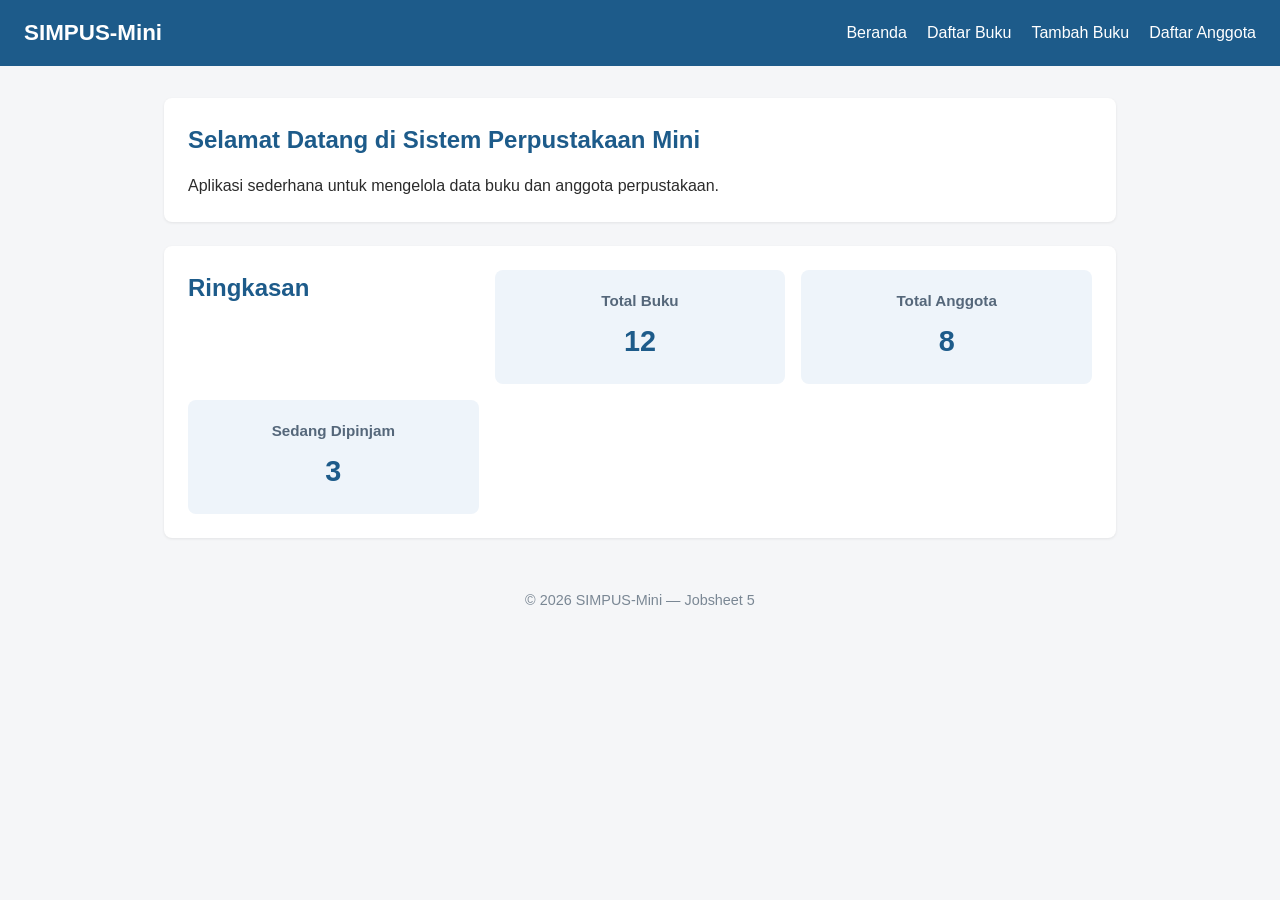
<file: Praktikum/jobsheet 5/index.html>
<!DOCTYPE html>
<html lang="id">
<head>
    <meta charset="UTF-8">
    <meta name="viewport" content="width=device-width, initial-scale=1">
    <title>SIMPUS-Mini | Beranda</title>
    <link rel="stylesheet" href="assets/css/style.css">
</head>
<body>
    <header>
        <h1>SIMPUS-Mini</h1>
        <button type="button" id="nav-toggle-btn" class="nav-toggle-label" aria-label="Menu">&#9776;</button>
        <nav>
            <ul>
                <li><a href="index.html">Beranda</a></li>
                <li><a href="buku/list.html">Daftar Buku</a></li>
                <li><a href="buku/tambah.html">Tambah Buku</a></li>
                <li><a href="anggota/list.html">Daftar Anggota</a></li>
            </ul>
        </nav>
    </header>

    <main>
        <section>
            <h2>Selamat Datang di Sistem Perpustakaan Mini</h2>
            <p>Aplikasi sederhana untuk mengelola data buku dan anggota perpustakaan.</p>
        </section>

        <section>
            <h2>Ringkasan</h2>
            <article>
                <h3>Total Buku</h3>
                <p>12</p>
            </article>
            <article>
                <h3>Total Anggota</h3>
                <p>8</p>
            </article>
            <article>
                <h3>Sedang Dipinjam</h3>
                <p>3</p>
            </article>
        </section>
    </main>

    <footer>
        <p>&copy; 2026 SIMPUS-Mini &mdash; Jobsheet 5</p>
    </footer>
    <script src="assets/js/app.js"></script>
</body>
</html>
</file>
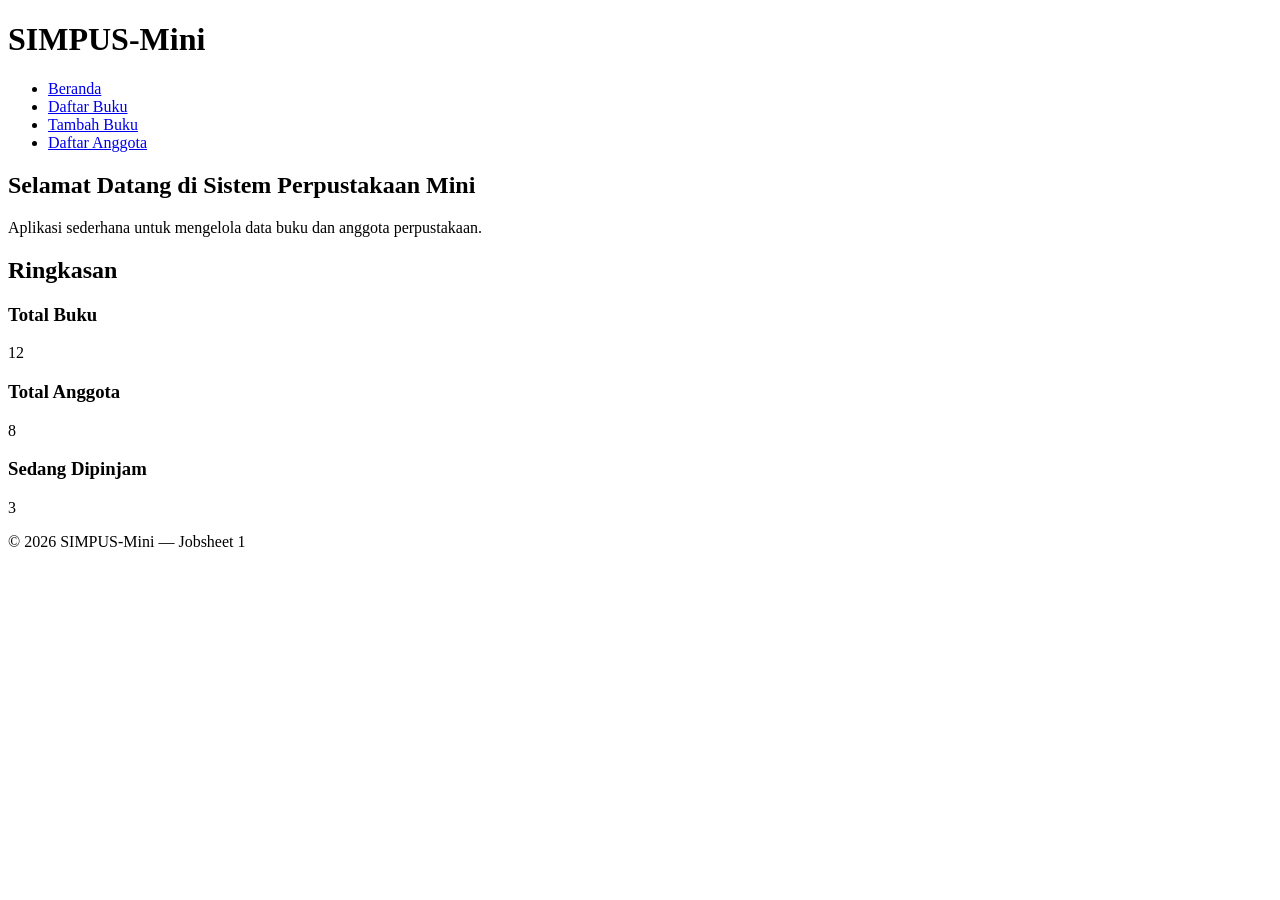
<file: Praktikum/Jobsheet1/index.html>
<!DOCTYPE html>
<html lang="id">
<head>
    <meta charset="UTF-8">
    <title>SIMPUS-Mini | Beranda</title>
</head>
<body>
    <header>
        <h1>SIMPUS-Mini</h1>
        <nav>
            <ul>
                <li><a href="index.html">Beranda</a></li>
                <li><a href="buku/list.html">Daftar Buku</a></li>
                <li><a href="buku/tambah.html">Tambah Buku</a></li>
                <li><a href="anggota/list.html">Daftar Anggota</a></li>
            </ul>
        </nav>
    </header>

    <main>
        <section>
            <h2>Selamat Datang di Sistem Perpustakaan Mini</h2>
            <p>Aplikasi sederhana untuk mengelola data buku dan anggota perpustakaan.</p>
        </section>

        <section>
            <h2>Ringkasan</h2>
            <article>
                <h3>Total Buku</h3>
                <p>12</p>
            </article>
            <article>
                <h3>Total Anggota</h3>
                <p>8</p>
            </article>
            <article>
                <h3>Sedang Dipinjam</h3>
                <p>3</p>
            </article>
        </section>
    </main>

    <footer>
        <p>&copy; 2026 SIMPUS-Mini &mdash; Jobsheet 1</p>
    </footer>
</body>
</html>
</file>
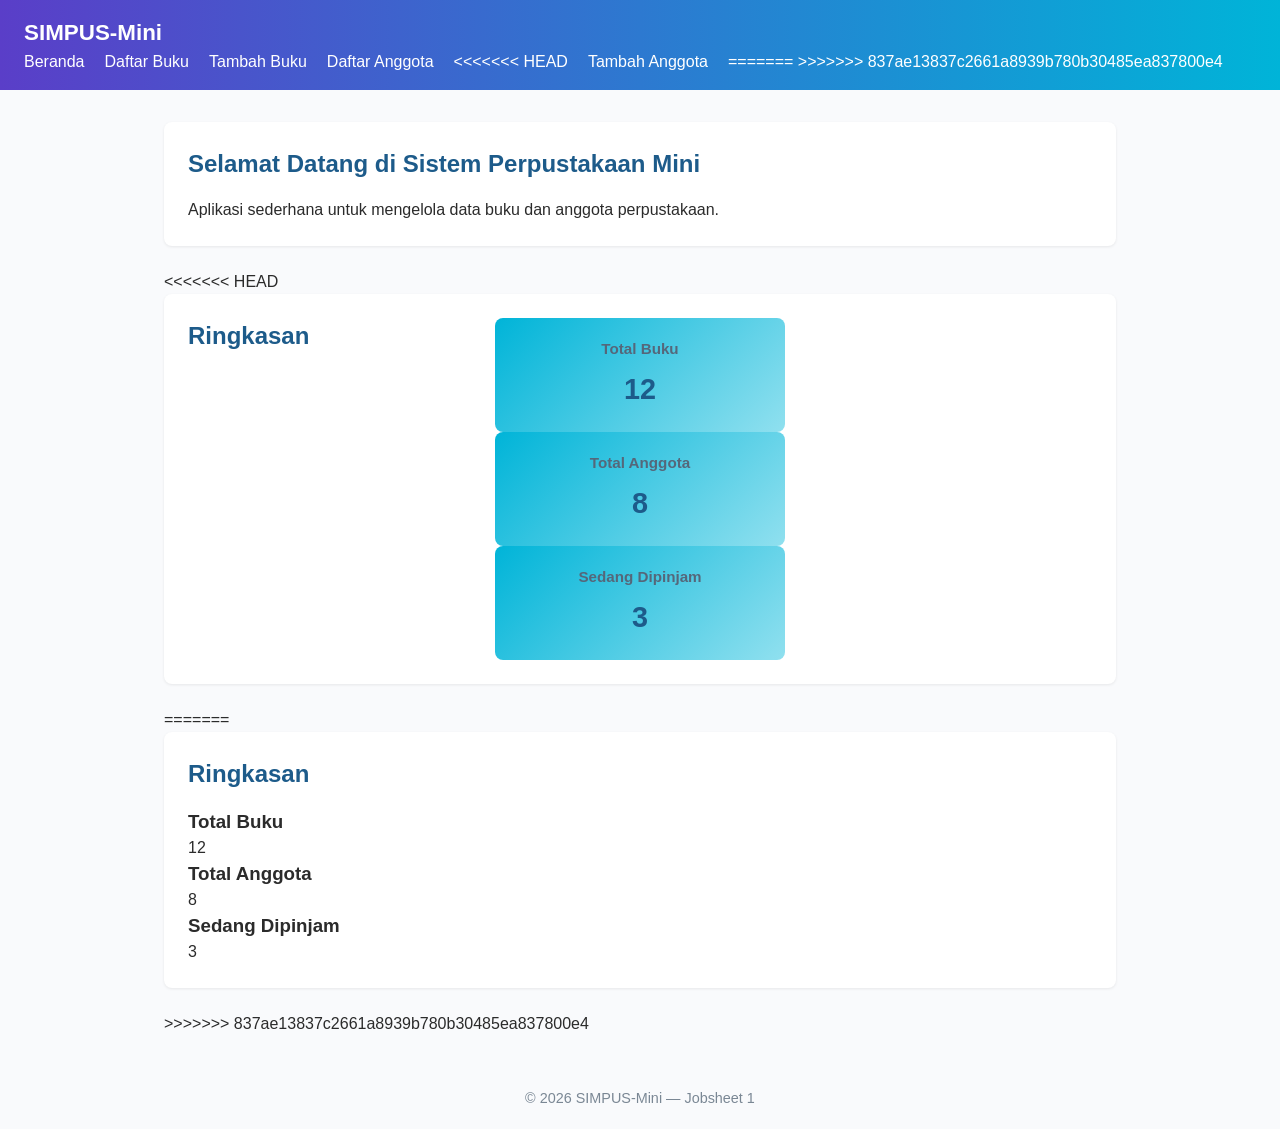
<file: Praktikum/Jobsheet2/index.html>
<!DOCTYPE html>
<html lang="id">
<head>
    <meta charset="UTF-8">
    <title>SIMPUS-Mini | Beranda</title>
    <link rel="stylesheet" href="assets/css/style.css">
</head>
<body>
    <header>
        <h1>SIMPUS-Mini</h1>
        <nav>
            <ul>
                <li><a href="index.html">Beranda</a></li>
                <li><a href="buku/list.html">Daftar Buku</a></li>
                <li><a href="buku/tambah.html">Tambah Buku</a></li>
                <li><a href="anggota/list.html">Daftar Anggota</a></li>
<<<<<<< HEAD
                <li><a href="anggota/tambah.html">Tambah Anggota</a></li>
=======
>>>>>>> 837ae13837c2661a8939b780b30485ea837800e4
            </ul>
        </nav>
    </header>

    <main>
        <section>
            <h2>Selamat Datang di Sistem Perpustakaan Mini</h2>
            <p>Aplikasi sederhana untuk mengelola data buku dan anggota perpustakaan.</p>
        </section>

<<<<<<< HEAD
        <section class="ringkasan">
    <h2>Ringkasan</h2>
    <div class="kotak-container">
        <article class="kotak">
            <h3>Total Buku</h3>
            <p>12</p>
        </article>
        <article class="kotak">
            <h3>Total Anggota</h3>
            <p>8</p>
        </article>
        <article class="kotak">
            <h3>Sedang Dipinjam</h3>
            <p>3</p>
        </article>
    </div>
</section>

=======
        <section>
            <h2>Ringkasan</h2>
            <article>
                <h3>Total Buku</h3>
                <p>12</p>
            </article>
            <article>
                <h3>Total Anggota</h3>
                <p>8</p>
            </article>
            <article>
                <h3>Sedang Dipinjam</h3>
                <p>3</p>
            </article>
        </section>
>>>>>>> 837ae13837c2661a8939b780b30485ea837800e4
    </main>

    <footer>
        <p>&copy; 2026 SIMPUS-Mini &mdash; Jobsheet 1</p>
    </footer>
</body>
</html>
</file>
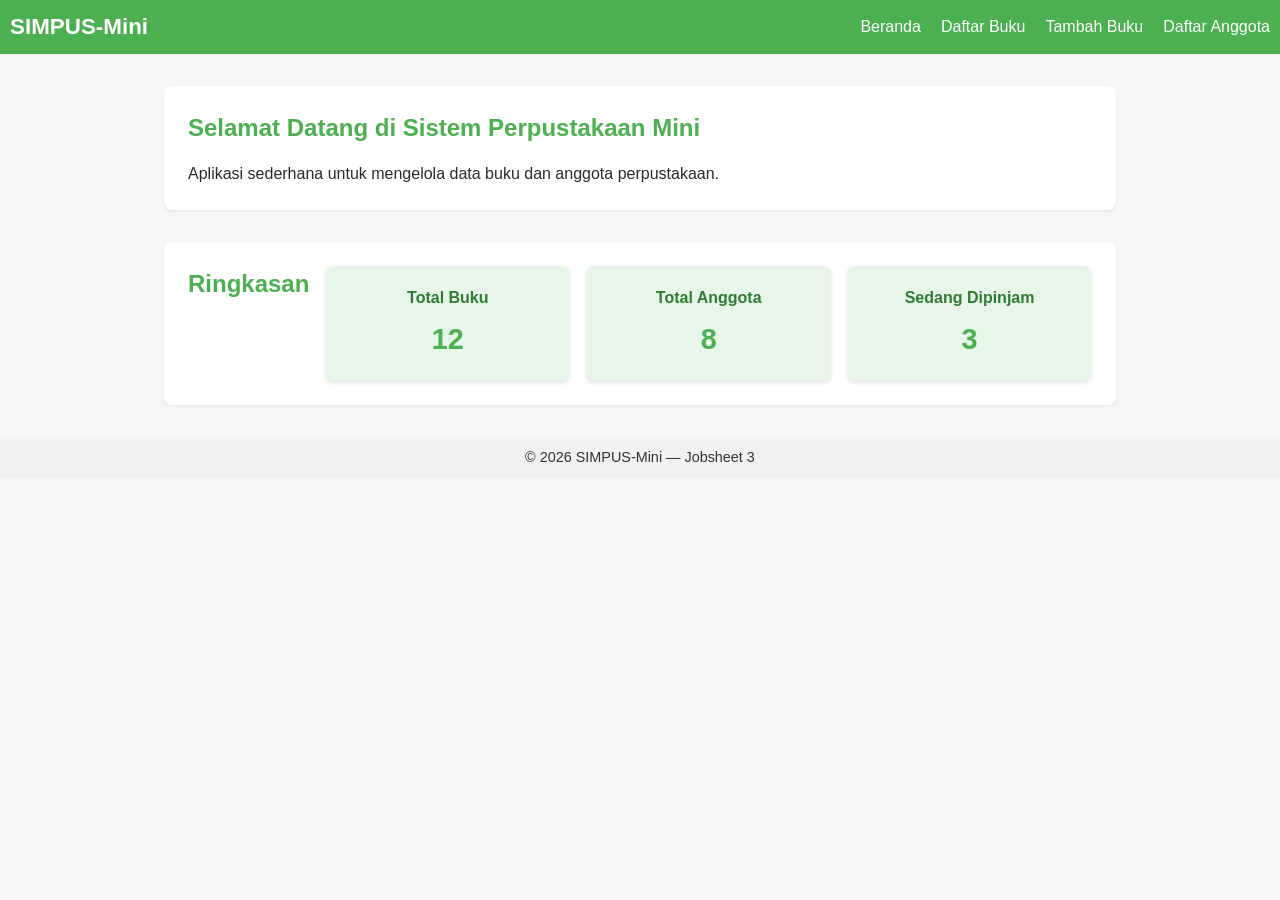
<file: Praktikum/jobsheet3/index.html>
<!DOCTYPE html>
<html lang="id">
<head>
    <meta charset="UTF-8">
    <meta name="viewport" content="width=device-width, initial-scale=1">
    <title>SIMPUS-Mini | Beranda</title>
    <link rel="stylesheet" href="asset/css/style.css">
    <style>
        /* === Bagian yang diubah warnanya === */
        header {
            background-color: #4CAF50; /* Ubah: hijau */
            color: white;
            padding: 10px;
        }
        nav a {
            color: white; /* Ubah: link jadi putih */
            text-decoration: none;
        }
        nav a:hover {
            color: #ffeb3b; /* Ubah: saat hover jadi kuning */
        }
        footer {
            background-color: #f1f1f1; /* Ubah: abu-abu muda */
            text-align: center;
            font-size: 0.9em;
            color: #333; /* Ubah: teks abu-abu gelap */
            padding: 10px;
        }
    </style>
</head>
<body>
    <header>
        <h1>SIMPUS-Mini</h1>
        <input type="checkbox" id="nav-toggle" class="nav-toggle">
        <label for="nav-toggle" class="nav-toggle-label">&#9776;</label>
        <nav>
            <ul>
                <li><a href="index.html">Beranda</a></li>
                <li><a href="buku/list.html">Daftar Buku</a></li>
                <li><a href="buku/tambah.html">Tambah Buku</a></li>
                <li><a href="anggota/list.html">Daftar Anggota</a></li>
            </ul>
        </nav>
    </header>

    <main>
        <section>
            <h2>Selamat Datang di Sistem Perpustakaan Mini</h2>
            <p>Aplikasi sederhana untuk mengelola data buku dan anggota perpustakaan.</p>
        </section>

        <section>
            <h2>Ringkasan</h2>
            <article>
                <h3>Total Buku</h3>
                <p>12</p>
            </article>
            <article>
                <h3>Total Anggota</h3>
                <p>8</p>
            </article>
            <article>
                <h3>Sedang Dipinjam</h3>
                <p>3</p>
            </article>
        </section>
    </main>

    <footer>
        <p>&copy; 2026 SIMPUS-Mini &mdash; Jobsheet 3</p>
    </footer>
</body>
</html>
</file>
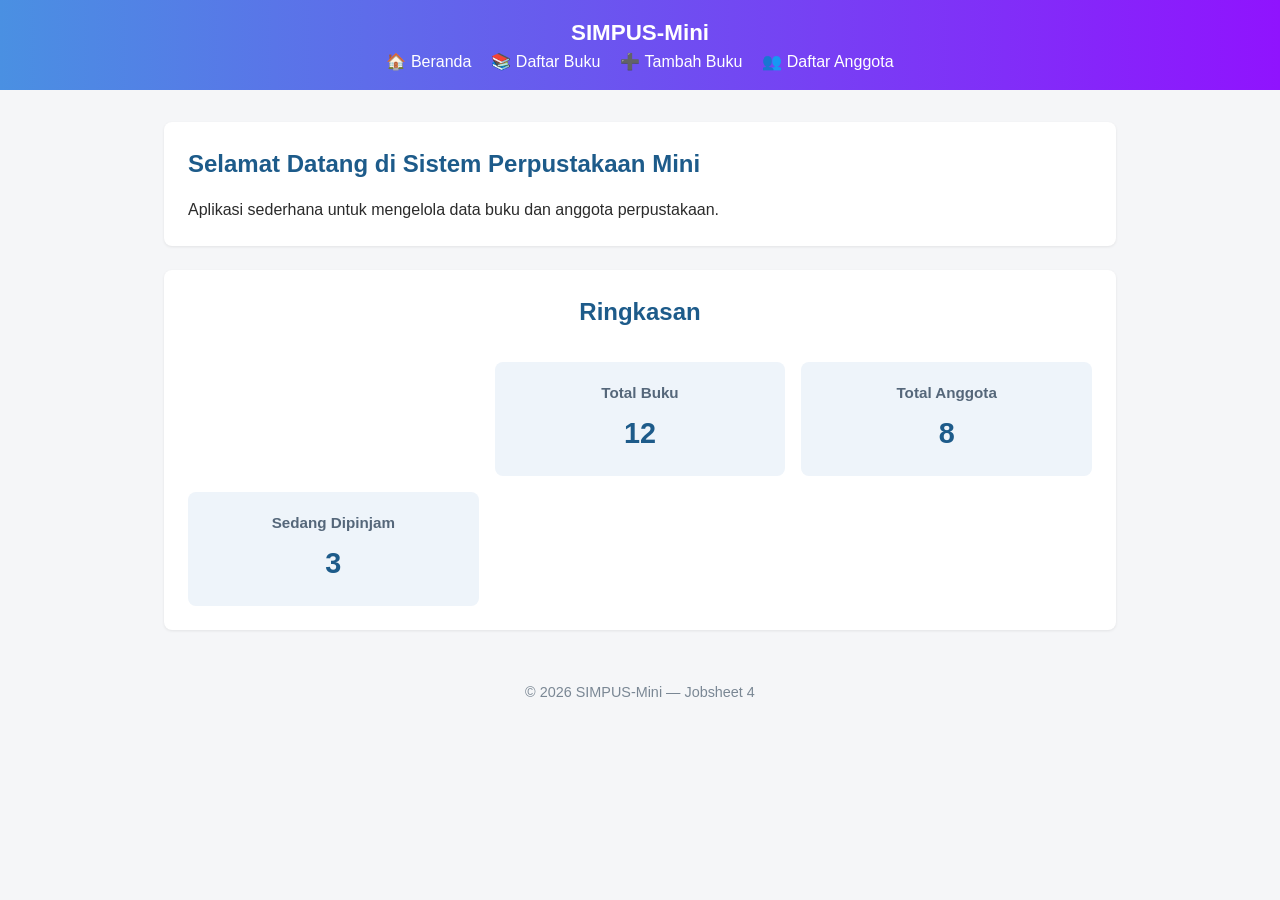
<file: Praktikum/jobsheet4/index.html>
<!DOCTYPE html>
<html lang="id">
<head>
    <meta charset="UTF-8">
    <meta name="viewport" content="width=device-width, initial-scale=1">
    <title>SIMPUS-Mini | Beranda</title>
    <link rel="stylesheet" href="assets/css/style.css">
</head>
<body>
    <header>
        <h1>SIMPUS-Mini</h1>
        <input type="checkbox" id="nav-toggle" class="nav-toggle">
        <label for="nav-toggle" class="nav-toggle-label">&#9776;</label>
        <nav>
            <ul>
                <li><a href="index.html">🏠 Beranda</a></li>
                <li><a href="buku/list.html">📚 Daftar Buku</a></li>
                <li><a href="buku/tambah.html">➕ Tambah Buku</a></li>
                <li><a href="anggota/list.html">👥 Daftar Anggota</a></li>
            </ul>
        </nav>
    </header>

    <main>
        <section>
            <h2>Selamat Datang di Sistem Perpustakaan Mini</h2>
            <p>Aplikasi sederhana untuk mengelola data buku dan anggota perpustakaan.</p>
        </section>

        <section>
            <h2>Ringkasan</h2>
            <div class="kotak-container"></div>
            <article class="kotak">
                <h3>Total Buku</h3>
                <p>12</p>
            </article>
            <article class="kotak">
                <h3>Total Anggota</h3>
                <p>8</p>
            </article>
            <article class="kotak">
                <h3>Sedang Dipinjam</h3>
                <p>3</p>
            </article>
        </section>
    </main>

    <footer>
        <p>&copy; 2026 SIMPUS-Mini &mdash; Jobsheet 4</p>
    </footer>
</body>
</html>
</file>
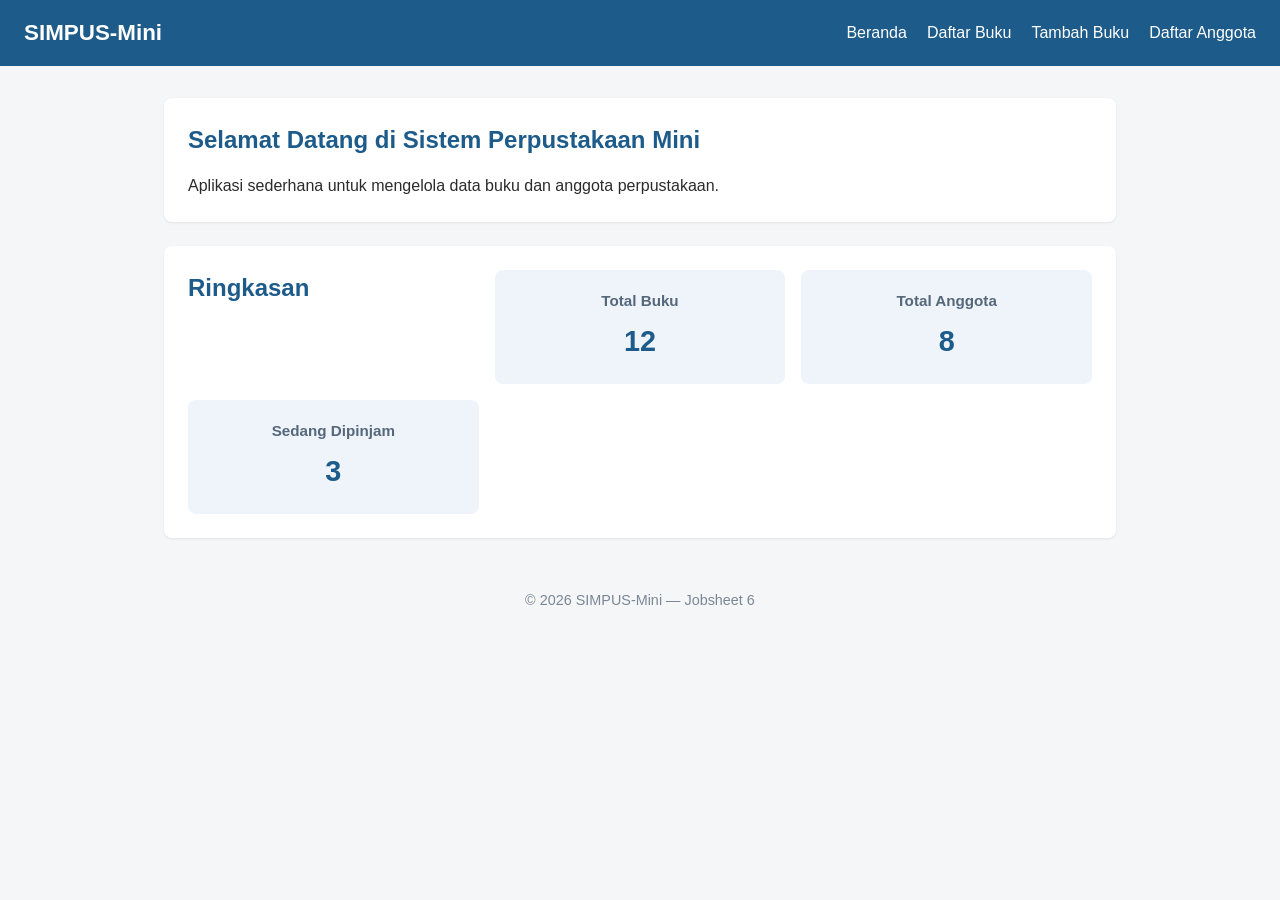
<file: Praktikum/jobsheet6/index.html>
<!DOCTYPE html>
<html lang="id">
<head>
    <meta charset="UTF-8">
    <meta name="viewport" content="width=device-width, initial-scale=1">
    <title>SIMPUS-Mini | Beranda</title>
    <link rel="stylesheet" href="assets/css/style.css">
</head>
<body>
    <header>
        <h1>SIMPUS-Mini</h1>
        <button type="button" id="nav-toggle-btn" class="nav-toggle-label" aria-label="Menu">&#9776;</button>
        <nav>
            <ul>
                <li><a href="index.html">Beranda</a></li>
                <li><a href="buku/list.html">Daftar Buku</a></li>
                <li><a href="buku/tambah.html">Tambah Buku</a></li>
                <li><a href="anggota/list.html">Daftar Anggota</a></li>
            </ul>
        </nav>
    </header>

    <main>
        <section>
            <h2>Selamat Datang di Sistem Perpustakaan Mini</h2>
            <p>Aplikasi sederhana untuk mengelola data buku dan anggota perpustakaan.</p>
        </section>

        <section>
            <h2>Ringkasan</h2>
            <article>
                <h3>Total Buku</h3>
                <p>12</p>
            </article>
            <article>
                <h3>Total Anggota</h3>
                <p>8</p>
            </article>
            <article>
                <h3>Sedang Dipinjam</h3>
                <p>3</p>
            </article>
        </section>
    </main>

    <footer>
        <p>&copy; 2026 SIMPUS-Mini &mdash; Jobsheet 6</p>
    </footer>
    <script src="assets/js/app.js"></script>
</body>
</html>
</file>
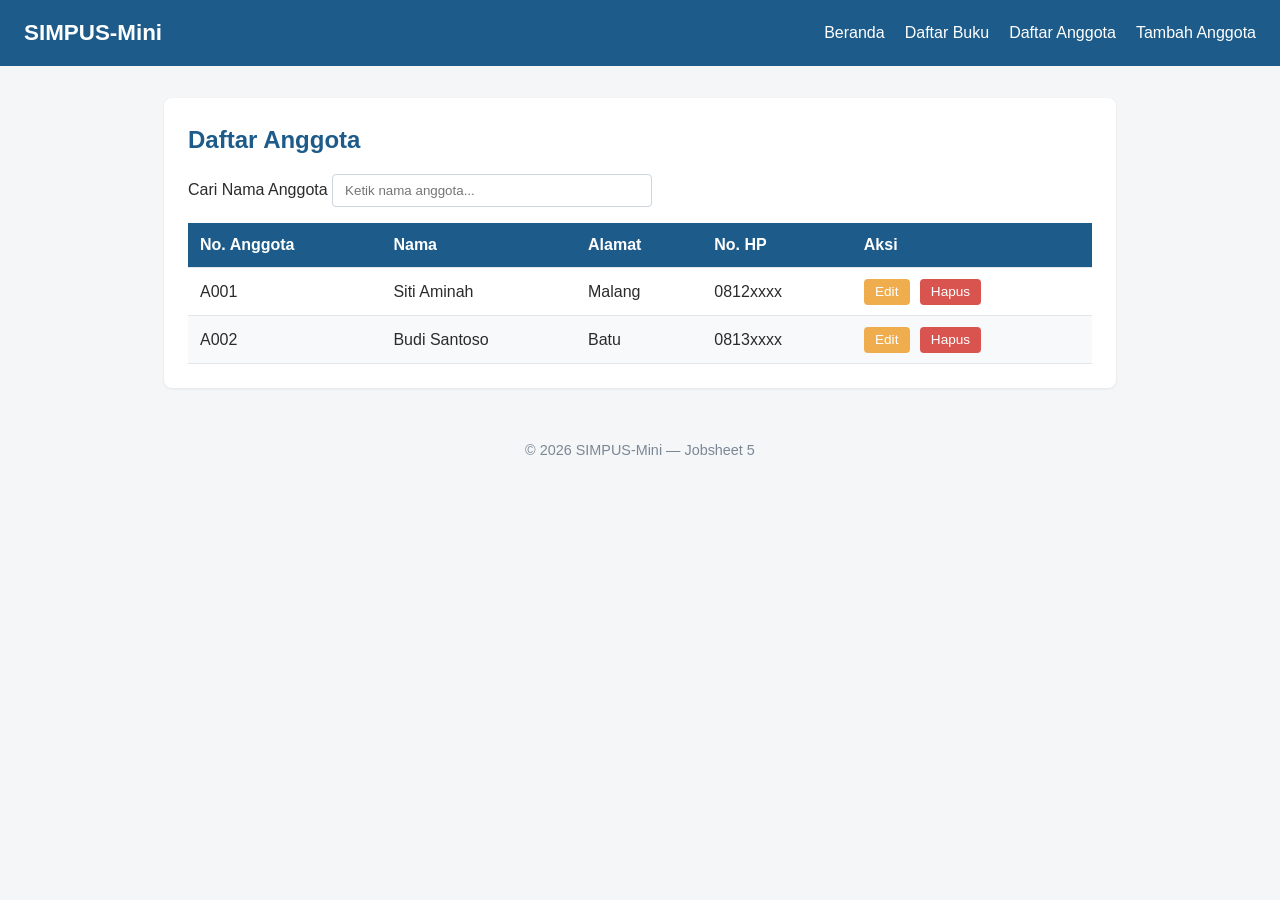
<file: Praktikum/jobsheet 5/anggota/list.html>
<!DOCTYPE html>
<html lang="id">
<head>
    <meta charset="UTF-8">
    <meta name="viewport" content="width=device-width, initial-scale=1">
    <title>SIMPUS-Mini | Daftar Anggota</title>
    <link rel="stylesheet" href="../assets/css/style.css">
</head>
<body>
    <header>
        <h1>SIMPUS-Mini</h1>
        <button type="button" id="nav-toggle-btn" class="nav-toggle-label" aria-label="Menu">&#9776;</button>
        <nav>
            <ul>
                <li><a href="../index.html">Beranda</a></li>
                <li><a href="../buku/list.html">Daftar Buku</a></li>
                <li><a href="list.html">Daftar Anggota</a></li>
                <li><a href="tambah.html">Tambah Anggota</a></li>
            </ul>
        </nav>
    </header>

    <main>
        <section>
            <h2>Daftar Anggota</h2>
            <div class="search-box">
                <label for="search-input">Cari Nama Anggota</label>
                <input type="text" id="search-input" placeholder="Ketik nama anggota...">
            </div>
            <div class="table-responsive">
            <table>
                <thead>
                    <tr>
                        <th>No. Anggota</th>
                        <th>Nama</th>
                        <th>Alamat</th>
                        <th>No. HP</th>
                        <th>Aksi</th>
                    </tr>
                </thead>
                <tbody>
                    <tr>
                        <td>A001</td>
                        <td>Siti Aminah</td>
                        <td>Malang</td>
                        <td>0812xxxx</td>
                        <td>
                            <button type="button">Edit</button>
                            <button type="button" class="btn-hapus">Hapus</button>
                        </td>
                    </tr>
                    <tr>
                        <td>A002</td>
                        <td>Budi Santoso</td>
                        <td>Batu</td>
                        <td>0813xxxx</td>
                        <td>
                            <button type="button">Edit</button>
                            <button type="button" class="btn-hapus">Hapus</button>
                        </td>
                    </tr>
                </tbody>
            </table>
            </div>
        </section>
    </main>

    <footer>
        <p>&copy; 2026 SIMPUS-Mini &mdash; Jobsheet 5</p>
    </footer>
    <script src="../assets/js/app.js"></script>
</body>
</html>
</file>
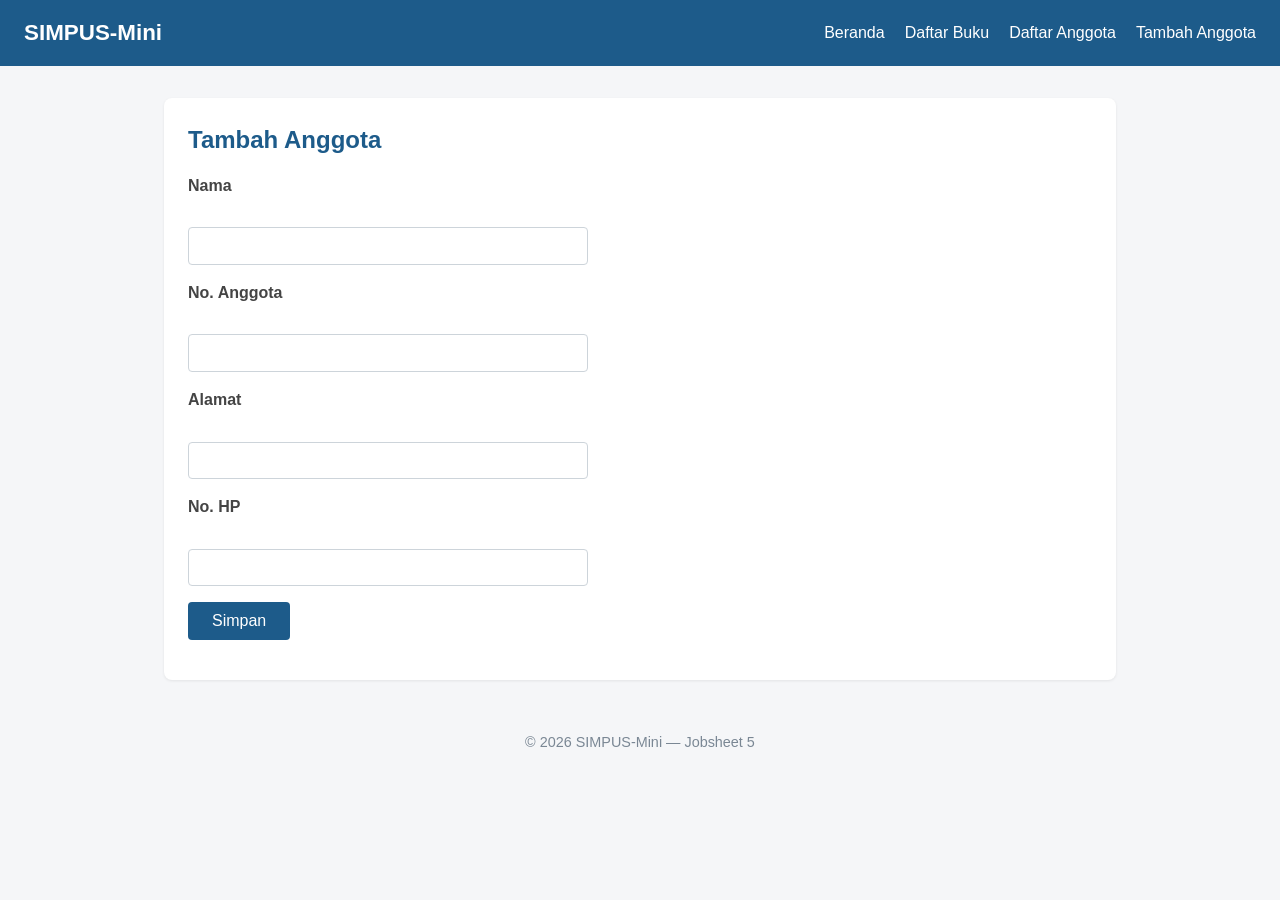
<file: Praktikum/jobsheet 5/anggota/tambah.html>
<!DOCTYPE html>
<html lang="id">
<head>
    <meta charset="UTF-8">
    <meta name="viewport" content="width=device-width, initial-scale=1">
    <title>SIMPUS-Mini | Tambah Anggota</title>
    <link rel="stylesheet" href="../assets/css/style.css">
</head>
<body>
    <header>
        <h1>SIMPUS-Mini</h1>
        <button type="button" id="nav-toggle-btn" class="nav-toggle-label" aria-label="Menu">&#9776;</button>
        <nav>
            <ul>
                <li><a href="../index.html">Beranda</a></li>
                <li><a href="../buku/list.html">Daftar Buku</a></li>
                <li><a href="list.html">Daftar Anggota</a></li>
                <li><a href="tambah.html">Tambah Anggota</a></li>
            </ul>
        </nav>
    </header>

    <main>
        <section>
            <h2>Tambah Anggota</h2>
            <form id="form-tambah">
                <p>
                    <label for="nama">Nama</label><br>
                    <input type="text" id="nama" name="nama" required>
                </p>
                <p>
                    <label for="no_anggota">No. Anggota</label><br>
                    <input type="text" id="no_anggota" name="no_anggota" required>
                </p>
                <p>
                    <label for="alamat">Alamat</label><br>
                    <input type="text" id="alamat" name="alamat">
                </p>
                <p>
                    <label for="no_hp">No. HP</label><br>
                    <input type="text" id="no_hp" name="no_hp">
                </p>
                <p>
                    <button type="submit">Simpan</button>
                </p>
            </form>
        </section>
    </main>

    <footer>
        <p>&copy; 2026 SIMPUS-Mini &mdash; Jobsheet 5</p>
    </footer>
    <script src="../assets/js/app.js"></script>
</body>
</html>
</file>
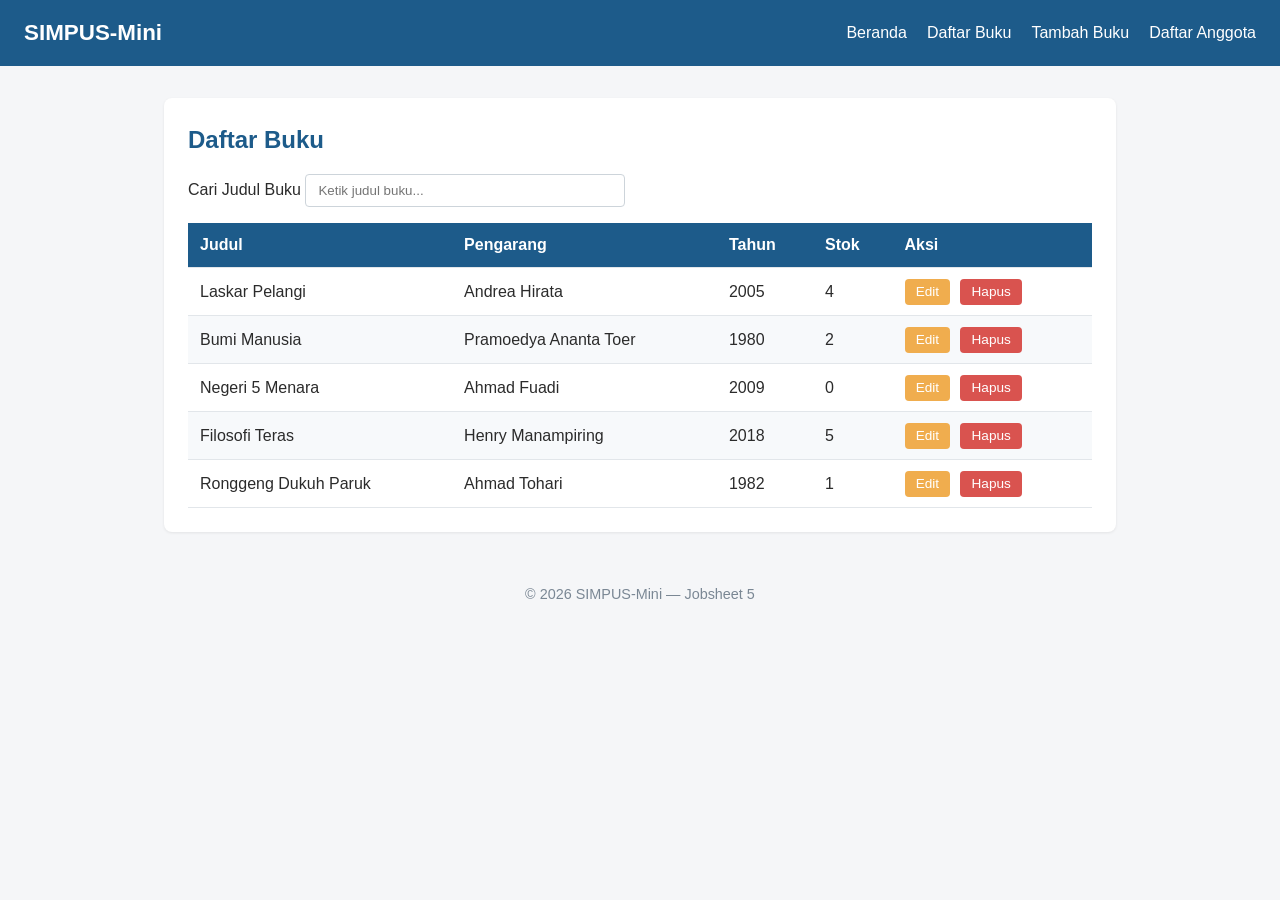
<file: Praktikum/jobsheet 5/buku/list.html>
<!DOCTYPE html>
<html lang="id">
<head>
    <meta charset="UTF-8">
    <meta name="viewport" content="width=device-width, initial-scale=1">
    <title>SIMPUS-Mini | Daftar Buku</title>
    <link rel="stylesheet" href="../assets/css/style.css">
</head>
<body>
    <header>
        <h1>SIMPUS-Mini</h1>
        <button type="button" id="nav-toggle-btn" class="nav-toggle-label" aria-label="Menu">&#9776;</button>
        <nav>
            <ul>
                <li><a href="../index.html">Beranda</a></li>
                <li><a href="list.html">Daftar Buku</a></li>
                <li><a href="tambah.html">Tambah Buku</a></li>
                <li><a href="../anggota/list.html">Daftar Anggota</a></li>
            </ul>
        </nav>
    </header>

    <main>
        <section>
            <h2>Daftar Buku</h2>
            <div class="search-box">
                <label for="search-input">Cari Judul Buku</label>
                <input type="text" id="search-input" placeholder="Ketik judul buku...">
            </div>
            <div class="table-responsive">
            <table>
                <thead>
                    <tr>
                        <th>Judul</th>
                        <th>Pengarang</th>
                        <th>Tahun</th>
                        <th>Stok</th>
                        <th>Aksi</th>
                    </tr>
                </thead>
                <tbody>
                    <tr>
                        <td>Laskar Pelangi</td>
                        <td>Andrea Hirata</td>
                        <td>2005</td>
                        <td>4</td>
                        <td>
                            <button type="button">Edit</button>
                            <button type="button" class="btn-hapus">Hapus</button>
                        </td>
                    </tr>
                    <tr>
                        <td>Bumi Manusia</td>
                        <td>Pramoedya Ananta Toer</td>
                        <td>1980</td>
                        <td>2</td>
                        <td>
                            <button type="button">Edit</button>
                            <button type="button" class="btn-hapus">Hapus</button>
                        </td>
                    </tr>
                    <tr>
                        <td>Negeri 5 Menara</td>
                        <td>Ahmad Fuadi</td>
                        <td>2009</td>
                        <td>0</td>
                        <td>
                            <button type="button">Edit</button>
                            <button type="button" class="btn-hapus">Hapus</button>
                        </td>
                    </tr>
                    <tr>
                        <td>Filosofi Teras</td>
                        <td>Henry Manampiring</td>
                        <td>2018</td>
                        <td>5</td>
                        <td>
                            <button type="button">Edit</button>
                            <button type="button" class="btn-hapus">Hapus</button>
                        </td>
                    </tr>
                    <tr>
                        <td>Ronggeng Dukuh Paruk</td>
                        <td>Ahmad Tohari</td>
                        <td>1982</td>
                        <td>1</td>
                        <td>
                            <button type="button">Edit</button>
                            <button type="button" class="btn-hapus">Hapus</button>
                        </td>
                    </tr>
                </tbody>
            </table>
            </div>
        </section>
    </main>

    <footer>
        <p>&copy; 2026 SIMPUS-Mini &mdash; Jobsheet 5</p>
    </footer>
    <script src="../assets/js/app.js"></script>
</body>
</html>
</file>
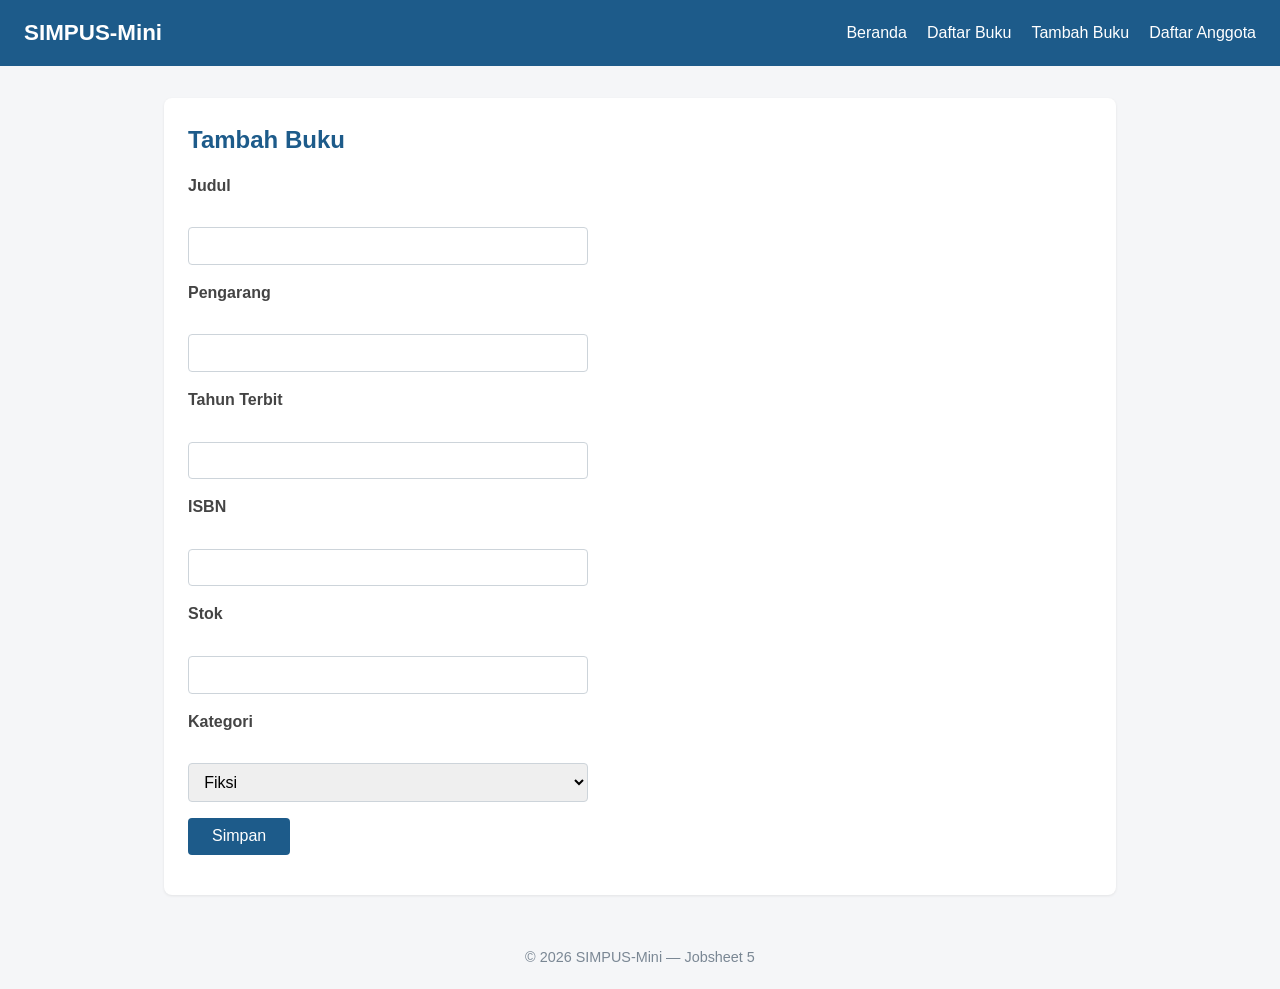
<file: Praktikum/jobsheet 5/buku/tambah.html>
<!DOCTYPE html>
<html lang="id">
<head>
    <meta charset="UTF-8">
    <meta name="viewport" content="width=device-width, initial-scale=1">
    <title>SIMPUS-Mini | Tambah Buku</title>
    <link rel="stylesheet" href="../assets/css/style.css">
</head>
<body>
    <header>
        <h1>SIMPUS-Mini</h1>
        <button type="button" id="nav-toggle-btn" class="nav-toggle-label" aria-label="Menu">&#9776;</button>
        <nav>
            <ul>
                <li><a href="../index.html">Beranda</a></li>
                <li><a href="list.html">Daftar Buku</a></li>
                <li><a href="tambah.html">Tambah Buku</a></li>
                <li><a href="../anggota/list.html">Daftar Anggota</a></li>
            </ul>
        </nav>
    </header>

    <main>
        <section>
            <h2>Tambah Buku</h2>
            <form id="form-tambah">
                <p>
                    <label for="judul">Judul</label><br>
                    <input type="text" id="judul" name="judul" required>
                </p>
                <p>
                    <label for="pengarang">Pengarang</label><br>
                    <input type="text" id="pengarang" name="pengarang" required>
                </p>
                <p>
                    <label for="tahun">Tahun Terbit</label><br>
                    <input type="number" id="tahun" name="tahun" min="1900" max="2026" required>
                </p>
                <p>
                    <label for="isbn">ISBN</label><br>
                    <input type="text" id="isbn" name="isbn">
                </p>
                <p>
                    <label for="stok">Stok</label><br>
                    <input type="number" id="stok" name="stok" min="0" required>
                </p>
                <p>
                    <label for="kategori">Kategori</label><br>
                    <select id="kategori" name="kategori">
                        <option value="fiksi">Fiksi</option>
                        <option value="non-fiksi">Non-Fiksi</option>
                        <option value="referensi">Referensi</option>
                    </select>
                </p>
                <p>
                    <button type="submit">Simpan</button>
                </p>
            </form>
        </section>
    </main>

    <footer>
        <p>&copy; 2026 SIMPUS-Mini &mdash; Jobsheet 5</p>
    </footer>
    <script src="../assets/js/app.js"></script>
</body>
</html>
</file>
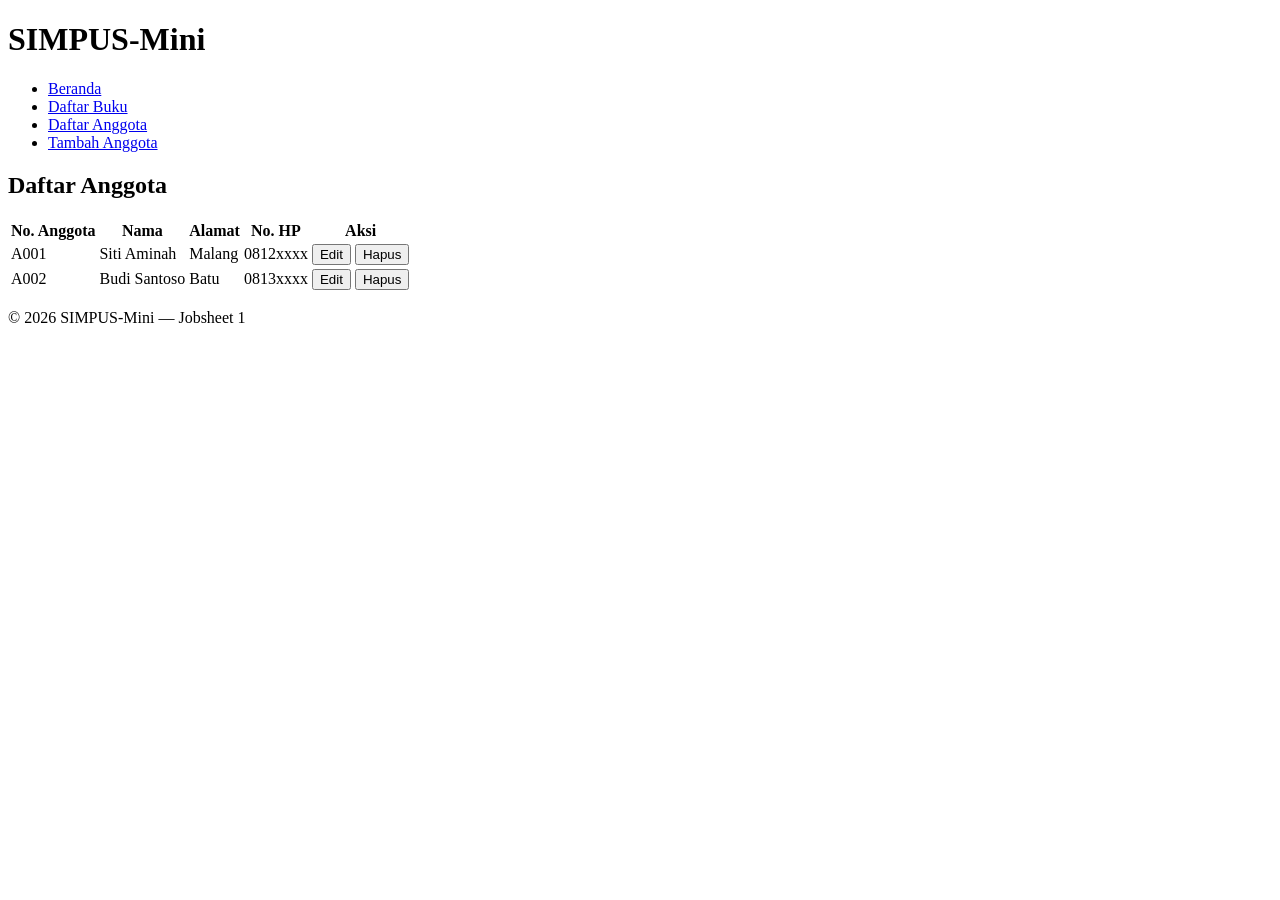
<file: Praktikum/Jobsheet1/Anggota/list.html>
<!DOCTYPE html>
<html lang="id">
<head>
    <meta charset="UTF-8">
    <title>SIMPUS-Mini | Daftar Anggota</title>
</head>
<body>
    <header>
        <h1>SIMPUS-Mini</h1>
        <nav>
            <ul>
                <li><a href="../index.html">Beranda</a></li>
                <li><a href="../buku/list.html">Daftar Buku</a></li>
                <li><a href="list.html">Daftar Anggota</a></li>
                <li><a href="tambah.html">Tambah Anggota</a></li>
            </ul>
        </nav>
    </header>

    <main>
        <section>
            <h2>Daftar Anggota</h2>
            <table>
                <thead>
                    <tr>
                        <th>No. Anggota</th>
                        <th>Nama</th>
                        <th>Alamat</th>
                        <th>No. HP</th>
                        <th>Aksi</th>
                    </tr>
                </thead>
                <tbody>
                    <tr>
                        <td>A001</td>
                        <td>Siti Aminah</td>
                        <td>Malang</td>
                        <td>0812xxxx</td>
                        <td>
                            <button type="button">Edit</button>
                            <button type="button">Hapus</button>
                        </td>
                    </tr>
                    <tr>
                        <td>A002</td>
                        <td>Budi Santoso</td>
                        <td>Batu</td>
                        <td>0813xxxx</td>
                        <td>
                            <button type="button">Edit</button>
                            <button type="button">Hapus</button>
                        </td>
                    </tr>
                </tbody>
            </table>
        </section>
    </main>

    <footer>
        <p>&copy; 2026 SIMPUS-Mini &mdash; Jobsheet 1</p>
    </footer>
</body>
</html>
</file>
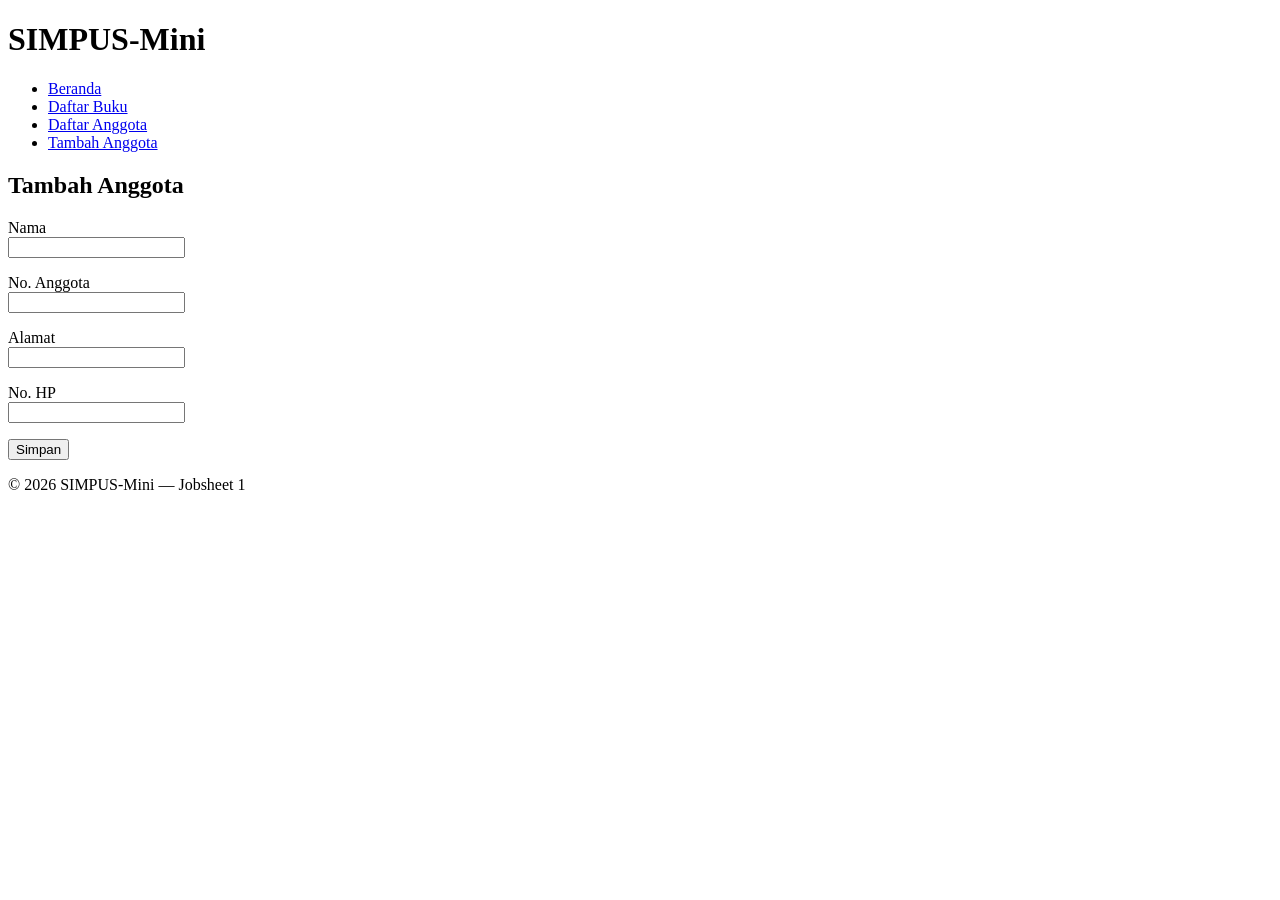
<file: Praktikum/Jobsheet1/Anggota/tambah.html>
<!DOCTYPE html>
<html lang="id">
<head>
    <meta charset="UTF-8">
    <title>SIMPUS-Mini | Tambah Anggota</title>
</head>
<body>
    <header>
        <h1>SIMPUS-Mini</h1>
        <nav>
            <ul>
                <li><a href="../index.html">Beranda</a></li>
                <li><a href="../buku/list.html">Daftar Buku</a></li>
                <li><a href="list.html">Daftar Anggota</a></li>
                <li><a href="tambah.html">Tambah Anggota</a></li>
            </ul>
        </nav>
    </header>

    <main>
        <section>
            <h2>Tambah Anggota</h2>
            <form>
                <p>
                    <label for="nama">Nama</label><br>
                    <input type="text" id="nama" name="nama" required>
                </p>
                <p>
                    <label for="no_anggota">No. Anggota</label><br>
                    <input type="text" id="no_anggota" name="no_anggota" required>
                </p>
                <p>
                    <label for="alamat">Alamat</label><br>
                    <input type="text" id="alamat" name="alamat">
                </p>
                <p>
                    <label for="no_hp">No. HP</label><br>
                    <input type="text" id="no_hp" name="no_hp">
                </p>
                <p>
                    <button type="submit">Simpan</button>
                </p>
            </form>
        </section>
    </main>

    <footer>
        <p>&copy; 2026 SIMPUS-Mini &mdash; Jobsheet 1</p>
    </footer>
</body>
</html>
</file>
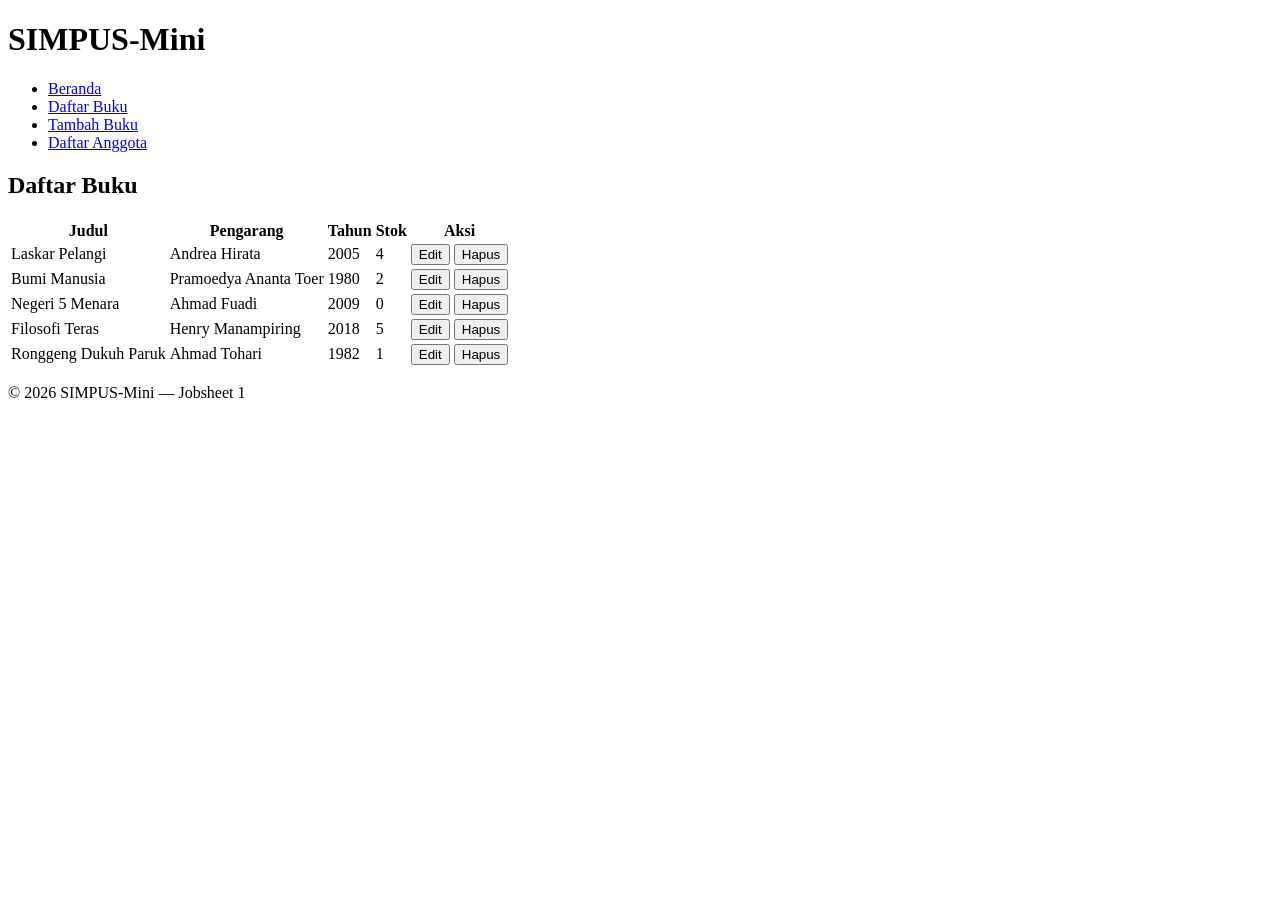
<file: Praktikum/Jobsheet1/Buku/list.html>
<!DOCTYPE html>
<html lang="id">
<head>
    <meta charset="UTF-8">
    <title>SIMPUS-Mini | Daftar Buku</title>
</head>
<body>
    <header>
        <h1>SIMPUS-Mini</h1>
        <nav>
            <ul>
                <li><a href="../index.html">Beranda</a></li>
                <li><a href="list.html">Daftar Buku</a></li>
                <li><a href="tambah.html">Tambah Buku</a></li>
                <li><a href="../anggota/list.html">Daftar Anggota</a></li>
            </ul>
        </nav>
    </header>

    <main>
        <section>
            <h2>Daftar Buku</h2>
            <table>
                <thead>
                    <tr>
                        <th>Judul</th>
                        <th>Pengarang</th>
                        <th>Tahun</th>
                        <th>Stok</th>
                        <th>Aksi</th>
                    </tr>
                </thead>
                <tbody>
                    <tr>
                        <td>Laskar Pelangi</td>
                        <td>Andrea Hirata</td>
                        <td>2005</td>
                        <td>4</td>
                        <td>
                            <button type="button">Edit</button>
                            <button type="button">Hapus</button>
                        </td>
                    </tr>
                    <tr>
                        <td>Bumi Manusia</td>
                        <td>Pramoedya Ananta Toer</td>
                        <td>1980</td>
                        <td>2</td>
                        <td>
                            <button type="button">Edit</button>
                            <button type="button">Hapus</button>
                        </td>
                    </tr>
                    <tr>
                        <td>Negeri 5 Menara</td>
                        <td>Ahmad Fuadi</td>
                        <td>2009</td>
                        <td>0</td>
                        <td>
                            <button type="button">Edit</button>
                            <button type="button">Hapus</button>
                        </td>
                    </tr>
                    <tr>
                        <td>Filosofi Teras</td>
                        <td>Henry Manampiring</td>
                        <td>2018</td>
                        <td>5</td>
                        <td>
                            <button type="button">Edit</button>
                            <button type="button">Hapus</button>
                        </td>
                    </tr>
                    <tr>
                        <td>Ronggeng Dukuh Paruk</td>
                        <td>Ahmad Tohari</td>
                        <td>1982</td>
                        <td>1</td>
                        <td>
                            <button type="button">Edit</button>
                            <button type="button">Hapus</button>
                        </td>
                    </tr>
                </tbody>
            </table>
        </section>
    </main>

    <footer>
        <p>&copy; 2026 SIMPUS-Mini &mdash; Jobsheet 1</p>
    </footer>
</body>
</html>
</file>
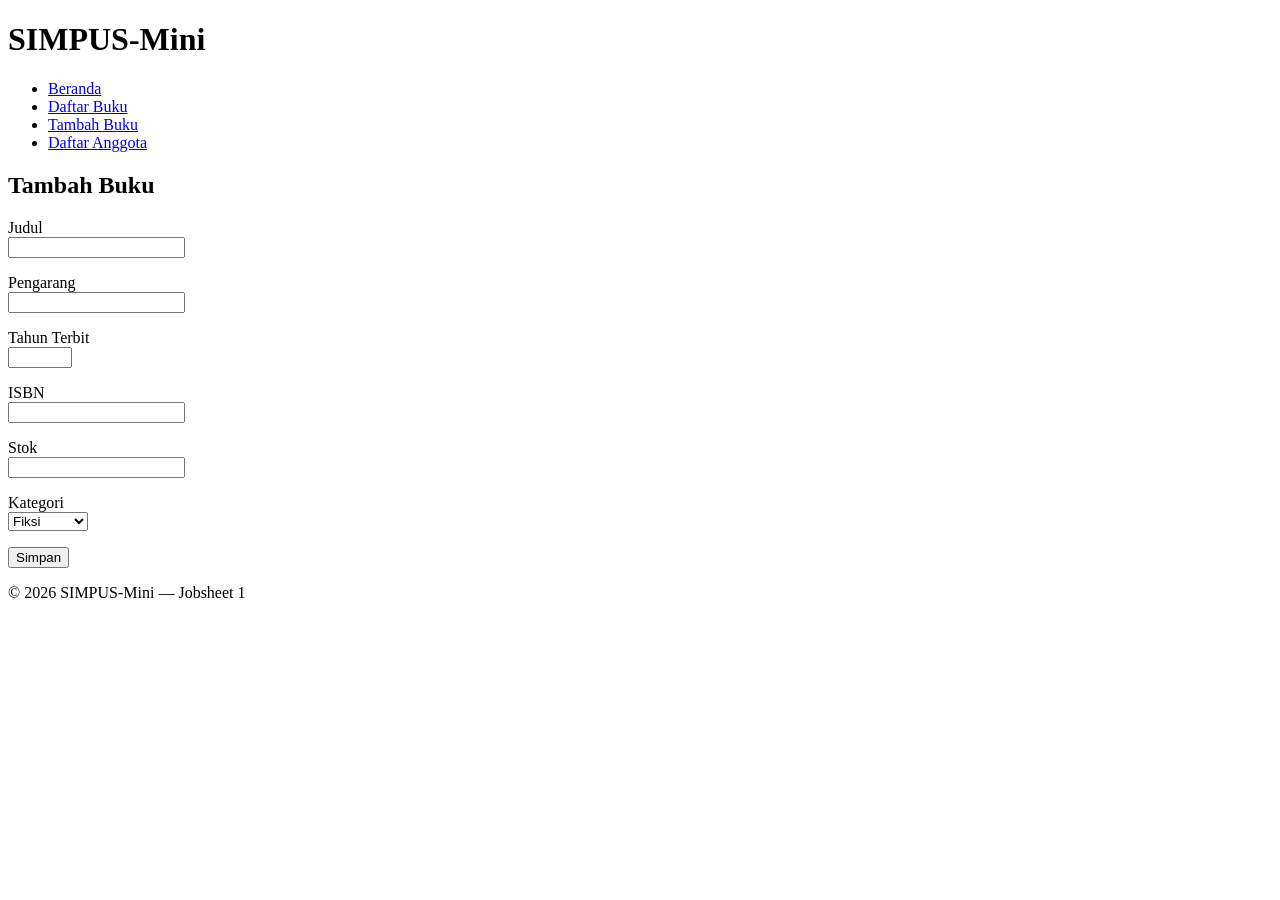
<file: Praktikum/Jobsheet1/Buku/tambah.html>
<!DOCTYPE html>
<html lang="id">
<head>
    <meta charset="UTF-8">
    <title>SIMPUS-Mini | Tambah Buku</title>
</head>
<body>
    <header>
        <h1>SIMPUS-Mini</h1>
        <nav>
            <ul>
                <li><a href="../index.html">Beranda</a></li>
                <li><a href="list.html">Daftar Buku</a></li>
                <li><a href="tambah.html">Tambah Buku</a></li>
                <li><a href="../anggota/list.html">Daftar Anggota</a></li>
            </ul>
        </nav>
    </header>

    <main>
        <section>
            <h2>Tambah Buku</h2>
            <form>
                <p>
                    <label for="judul">Judul</label><br>
                    <input type="text" id="judul" name="judul" required>
                </p>
                <p>
                    <label for="pengarang">Pengarang</label><br>
                    <input type="text" id="pengarang" name="pengarang" required>
                </p>
                <p>
                    <label for="tahun">Tahun Terbit</label><br>
                    <input type="number" id="tahun" name="tahun" min="1900" max="2026" required>
                </p>
                <p>
                    <label for="isbn">ISBN</label><br>
                    <input type="text" id="isbn" name="isbn">
                </p>
                <p>
                    <label for="stok">Stok</label><br>
                    <input type="number" id="stok" name="stok" min="0" required>
                </p>
                <p>
                    <label for="kategori">Kategori</label><br>
                    <select id="kategori" name="kategori">
                        <option value="fiksi">Fiksi</option>
                        <option value="non-fiksi">Non-Fiksi</option>
                        <option value="referensi">Referensi</option>
                    </select>
                </p>
                <p>
                    <button type="submit">Simpan</button>
                </p>
            </form>
        </section>
    </main>

    <footer>
        <p>&copy; 2026 SIMPUS-Mini &mdash; Jobsheet 1</p>
    </footer>
</body>
</html>
</file>
<file: Praktikum/jobsheet 5/assets/css/style.css>
/* ===== Reset & Base ===== */
* {
    box-sizing: border-box;
    margin: 0;
    padding: 0;
}

body {
    font-family: "Segoe UI", Arial, sans-serif;
    color: #2b2b2b;
    background-color: #f5f6f8;
    line-height: 1.5;
}

a {
    color: #1d5b8a;
    text-decoration: none;
}

a:hover {
    text-decoration: underline;
}

/* ===== Header & Navbar (Flexbox) ===== */
header {
    background-color: #1d5b8a;
    color: #fff;
    padding: 1rem 1.5rem;
    display: flex;
    align-items: center;
    justify-content: space-between;
    flex-wrap: wrap;
}

header h1 {
    font-size: 1.4rem;
}

header nav ul {
    list-style: none;
    display: flex;
    gap: 1.25rem;
}

header nav a {
    color: #fff;
    font-weight: 500;
}

/* ===== Main Layout ===== */
main {
    max-width: 1000px;
    margin: 2rem auto;
    padding: 0 1.5rem;
}

section {
    background-color: #fff;
    border-radius: 8px;
    padding: 1.5rem;
    margin-bottom: 1.5rem;
    box-shadow: 0 1px 3px rgba(0, 0, 0, 0.08);
}

section h2 {
    margin-bottom: 1rem;
    color: #1d5b8a;
}

/* ===== Kartu Statistik (CSS Grid) ===== */
main section:nth-of-type(2) {
    display: grid;
    grid-template-columns: repeat(3, 1fr);
    gap: 1rem;
}

main section:nth-of-type(2) article {
    background-color: #eef4fa;
    border-radius: 8px;
    padding: 1.25rem;
    text-align: center;
}

main section:nth-of-type(2) article h3 {
    font-size: 0.95rem;
    color: #55677a;
    margin-bottom: 0.5rem;
}

main section:nth-of-type(2) article p {
    font-size: 1.8rem;
    font-weight: 700;
    color: #1d5b8a;
}

/* ===== Tabel ===== */
table {
    width: 100%;
    border-collapse: collapse;
}

th, td {
    text-align: left;
    padding: 0.65rem 0.75rem;
    border-bottom: 1px solid #e2e6ea;
}

thead {
    background-color: #1d5b8a;
    color: #fff;
}

tbody tr:nth-child(even) {
    background-color: #f7f9fb;
}

tbody tr:hover {
    background-color: #eef4fa;
}

td button {
    padding: 0.35rem 0.7rem;
    margin-right: 0.35rem;
    border: none;
    border-radius: 4px;
    cursor: pointer;
    font-size: 0.85rem;
}

td button:first-of-type {
    background-color: #f0ad4e;
    color: #fff;
}

td button:last-of-type {
    background-color: #d9534f;
    color: #fff;
}

/* ===== Form ===== */
form p {
    margin-bottom: 1rem;
}

form label {
    display: block;
    margin-bottom: 0.35rem;
    font-weight: 600;
    color: #444;
}

form input,
form select {
    width: 100%;
    max-width: 400px;
    padding: 0.55rem 0.7rem;
    border: 1px solid #cdd4da;
    border-radius: 4px;
    font-size: 1rem;
}

form button[type="submit"] {
    background-color: #1d5b8a;
    color: #fff;
    border: none;
    padding: 0.6rem 1.5rem;
    border-radius: 4px;
    font-size: 1rem;
    cursor: pointer;
}

form button[type="submit"]:hover {
    background-color: #164869;
}

/* ===== Footer ===== */
footer {
    text-align: center;
    padding: 1.25rem;
    color: #7a8794;
    font-size: 0.9rem;
}

/* ===== Tabel Responsif ===== */
.table-responsive {
    overflow-x: auto;
}

/* ===== Hamburger Menu (JS-driven) ===== */
.nav-toggle-label {
    display: none;
    font-size: 1.6rem;
    color: #fff;
    background: none;
    border: none;
    cursor: pointer;
}

/* ===== Pesan Error Validasi ===== */
.error {
    display: block;
    color: #d9534f;
    font-size: 0.85rem;
    margin-top: 0.25rem;
}

/* ===== Kolom Pencarian ===== */
.search-box {
    margin-bottom: 1rem;
}

.search-box input {
    width: 100%;
    max-width: 320px;
    padding: 0.5rem 0.75rem;
    border: 1px solid #cdd4da;
    border-radius: 4px;
}

/* ===== Responsive Breakpoints ===== */

/* Tablet ke bawah */
@media (max-width: 768px) {
    main section:nth-of-type(2) {
        grid-template-columns: repeat(2, 1fr);
    }
}

/* Mobile */
@media (max-width: 480px) {
    header {
        position: relative;
    }

    .nav-toggle-label {
        display: block;
    }

    header nav {
        display: none;
        width: 100%;
        order: 3;
        margin-top: 1rem;
    }

    header nav.nav-open {
        display: block;
    }

    header nav ul {
        flex-direction: column;
        gap: 0.75rem;
    }

    main section:nth-of-type(2) {
        grid-template-columns: 1fr;
    }

    form input,
    form select {
        max-width: 100%;
    }
}
</file>
<file: Praktikum/Jobsheet2/assets/css/style.css>
/* ===== Reset & Base ===== */
* {
    box-sizing: border-box;
    margin: 0;
    padding: 0;
}

body {
    font-family: "Segoe UI", Arial, sans-serif;
    color: #2b2b2b;
    background-color: #f9fafc;
    line-height: 1.5;
}

a {
    color: #ff6b35;
    text-decoration: none;
}

a:hover {
    text-decoration: underline;
}

/* ===== Header & Navbar (Flexbox) ===== */
header {
    background: linear-gradient(90deg, #5a3ec8, #00b4d8); 
    color: #fff;
    padding: 1rem 1.5rem;
    display: flex;
    align-items: center;
    justify-content: space-between;
    flex-wrap: wrap;
}

header h1 {
    font-size: 1.4rem;
}

header nav ul {
    list-style: none;
    display: flex;
    gap: 1.25rem;
}

header nav a {
    color: #fff;
    font-weight: 500;
}

/* ===== Main Layout ===== */
main {
    max-width: 1000px;
    margin: 2rem auto;
    padding: 0 1.5rem;
}

section {
    background-color: #fff;
    border-radius: 8px;
    padding: 1.5rem;
    margin-bottom: 1.5rem;
    box-shadow: 0 1px 3px rgba(0, 0, 0, 0.08);
}

section h2 {
    margin-bottom: 1rem;
    color: #1d5b8a;
}

/* ===== Kartu Statistik (CSS Grid) ===== */
main section:nth-of-type(2) {
    display: grid;
    grid-template-columns: repeat(3, 1fr);
    gap: 1rem;
}

main section:nth-of-type(2) article {
     background: linear-gradient(135deg, #00b4d8, #90e0ef);
    border-radius: 8px;
    padding: 1.25rem;
    text-align: center;
}

main section:nth-of-type(2) article h3 {
    font-size: 0.95rem;
    color: #55677a;
    margin-bottom: 0.5rem;
}

main section:nth-of-type(2) article p {
    font-size: 1.8rem;
    font-weight: 700;
    color: #1d5b8a;
}

/* ===== Tabel ===== */
table {
    width: 100%;
    border-collapse: collapse;
}

th, td {
    text-align: left;
    padding: 0.65rem 0.75rem;
    border-bottom: 1px solid #e2e6ea;
}

thead {
    background-color: #1d5b8a;
    color: #fff;
}

tbody tr:nth-child(even) {
    background-color: #f7f9fb;
}

tbody tr:hover {
    background-color: #eef4fa;
}

td button {
    padding: 0.35rem 0.7rem;
    margin-right: 0.35rem;
    border: none;
    border-radius: 4px;
    cursor: pointer;
    font-size: 0.85rem;
}

td button:first-of-type {
    background-color: #ffb703;
    color: #fff;
}

td button:last-of-type {
    background-color: #e63946;
    color: #fff;
}

/* ===== Form ===== */
form p {
    margin-bottom: 1rem;
}

form label {
    display: block;
    margin-bottom: 0.35rem;
    font-weight: 600;
    color: #444;
}

form input,
form select {
    width: 100%;
    max-width: 400px;
    padding: 0.55rem 0.7rem;
    border: 1px solid #cdd4da;
    border-radius: 4px;
    font-size: 1rem;
}

form button[type="submit"] {
    background-color: #1d5b8a;
    color: #fff;
    border: none;
    padding: 0.6rem 1.5rem;
    border-radius: 4px;
    font-size: 1rem;
    cursor: pointer;
}

form button[type="submit"]:hover {
    background-color: #164869;
}

/* ===== Footer ===== */
footer {
    text-align: center;
    padding: 1.25rem;
    color: #7a8794;
    font-size: 0.9rem;
}
</file>
<file: Praktikum/jobsheet3/asset/css/style.css>
* {
    box-sizing: border-box;
    margin: 0;
    padding: 0;
}

body {
    font-family: "Segoe UI", Arial, sans-serif;
    color: #2b2b2b;
    background-color: #f5f6f8;
    line-height: 1.5;
}

a {
    color: #1d5b8a;
    text-decoration: none;
}

a:hover {
    text-decoration: underline;
}

/* ===== Header & Navbar (Flexbox) ===== */
header {
    background-color: #4CAF50; /* dari biru ke hijau */
    color: #fff;
    padding: 1rem 1.5rem;
    display: flex;
    align-items: center;
    justify-content: space-between;
    flex-wrap: wrap;
}

header h1 {
    font-size: 1.4rem;
}

header nav ul {
    list-style: none;
    display: flex;
    gap: 1.25rem;
}

header nav a {
    color: #fff; /* link tetap putih  */
    font-weight: 500;
}

/* ===== Main Layout ===== */
main {
    max-width: 1000px;
    margin: 2rem auto;
    padding: 0 1.5rem;
}

section {
    background-color: #fff;
    border-radius: 8px;
    padding: 1.5rem;
    margin-bottom: 2rem;
    box-shadow: 0 1px 3px rgba(0, 0, 0, 0.08);
}

section h2 {
    margin-bottom: 1rem;
    color: #4CAF50; /* judul section hijau */
}

/* ===== Kartu Statistik (Kotak Ringkasan) ===== */
main section:nth-of-type(2) {
    display: flex;              /* dari grid ke flex */
    justify-content: center;    /* biar rata tengah */
    gap: 1rem;                  /* jarak antar kotak */
    flex-wrap: wrap;            /* responsif di layar kecil */
}

main section:nth-of-type(2) article {
    background-color: #e8f5e9;  /* kartu statistik hijau muda */
    border-radius: 8px;
    padding: 1.25rem;
    text-align: center;
    flex: 1 1 200px;            /* fleksibel minimal 200px */
    max-width: 250px;           /* batas lebar kotak */
    box-shadow: 0 2px 4px rgba(0, 0, 0, 0.1); /* tambah bayangan */
}

main section:nth-of-type(2) article h3 {
    font-size: 1rem;
    color: #2e7d32; /* subjudul hijau tua */
    margin-bottom: 0.5rem;
}

main section:nth-of-type(2) article p {
    font-size: 1.8rem;
    font-weight: 700;
    color: #4CAF50; /* angka hijau */
}

/* ===== Tabel ===== */
table {
    width: 100%;
    border-collapse: collapse;
}

th, td {
    text-align: left;
    padding: 0.65rem 0.75rem;
    border-bottom: 1px solid #e2e6ea;
}

thead {
    background-color: #4CAF50; /* header tabel hijau */
    color: #fff;
}

tbody tr:nth-child(even) {
    background-color: #f7f9fb;
}

tbody tr:hover {
    background-color: #e8f5e9; /* hover tabel hijau muda */
}

td button {
    padding: 0.35rem 0.7rem;
    margin-right: 0.35rem;
    border: none;
    border-radius: 4px;
    cursor: pointer;
    font-size: 0.85rem;
}

td button:first-of-type {
    background-color: #f0ad4e;
    color: #fff;
}

td button:last-of-type {
    background-color: #d9534f;
    color: #fff;
}

/* ===== Form ===== */
form p {
    margin-bottom: 1rem;
}

form label {
    display: block;
    margin-bottom: 0.35rem;
    font-weight: 600;
    color: #444;
}

form input,
form select {
    width: 100%;
    max-width: 400px;
    padding: 0.55rem 0.7rem;
    border: 1px solid #cdd4da;
    border-radius: 4px;
    font-size: 1rem;
}

form button[type="submit"] {
    background-color: #4CAF50; /* tombol submit hijau */
    color: #fff;
    border: none;
    padding: 0.6rem 1.5rem;
    border-radius: 4px;
    font-size: 1rem;
    cursor: pointer;
}

form button[type="submit"]:hover {
    background-color: #2e7d32; /* hover tombol hijau tua */
}

/* ===== Footer ===== */
footer {
    text-align: center;
    padding: 1.25rem;
    background-color: #f1f1f1; /* footer abu-abu muda */
    color: #333; /* teks abu-abu gelap */
    font-size: 0.9rem;
}

/* ===== Tabel Responsif ===== */
.table-responsive {
    overflow-x: auto;
}

/* ===== Hamburger Menu ===== */
.nav-toggle {
    display: none;
}

.nav-toggle-label {
    display: none;
    font-size: 1.6rem;
    color: #fff;
    cursor: pointer;
}

/* ===== Responsive Breakpoints ===== */
@media (max-width: 768px) {
    main section:nth-of-type(2) {
        justify-content: space-around; /* rapi di tablet */
    }
}

@media (max-width: 480px) {
    header {
        position: relative;
    }

    .nav-toggle-label {
        display: block;
    }

    header nav {
        display: none;
        width: 100%;
        order: 3;
        margin-top: 1rem;
    }

    .nav-toggle:checked ~ nav {
        display: block;
    }

    header nav ul {
        flex-direction: column;
        gap: 0.75rem;
    }

    main section:nth-of-type(2) {
        flex-direction: column; /* di HP kotak turun ke bawah */
        align-items: center;
    }

    form input,
    form select {
        max-width: 100%;
    }
}
</file>
<file: Praktikum/jobsheet4/assets/css/style.css>
/* ===== Reset & Base ===== */
* {
    box-sizing: border-box;
    margin: 0;
    padding: 0;
}

body {
    font-family: "Segoe UI", Arial, sans-serif;
    color: #2b2b2b;
    background-color: #f5f6f8;
    line-height: 1.5;
}

a {
    color: #1d5b8a;
    text-decoration: none;
}

a:hover {
    text-decoration: underline;
}

/* ===== Header & Navbar (Flexbox) ===== */
header {
    background: linear-gradient(90deg, #4a90e2, #9013fe);
    color: #fff;
    text-align: center;
    padding: 1rem;
}

header h1 {
    font-size: 1.4rem;
}

header nav ul {
    list-style: none;
    display: flex;
    gap: 1.25rem;
    justify-content: center; /* menu rata tengah */
}

header nav a {
    color: #fff;
    font-weight: 500;
}

/* ===== Main Layout ===== */
main {
    max-width: 1000px;
    margin: 2rem auto;
    padding: 0 1.5rem;
}

section {
    background-color: #fff;
    border-radius: 8px;
    padding: 1.5rem;
    margin-bottom: 1.5rem;
    box-shadow: 0 1px 3px rgba(0, 0, 0, 0.08);
}

section h2 {
    margin-bottom: 1rem;
    color: #1d5b8a;
}

/* ===== Kartu Statistik (CSS Grid) ===== */
main section:nth-of-type(2) {
    display: grid;
    grid-template-columns: repeat(3, 1fr); /* tiga kotak sejajar */
    gap: 1rem;
    text-align: center; /* judul rata tengah */
}

main section:nth-of-type(2) h2 {
    grid-column: 1 / -1; 
    margin-bottom: 1rem;
    color: #1d5b8a;
}

main section:nth-of-type(2) article {
    background-color: #eef4fa;
    border-radius: 8px;
    padding: 1.25rem;
    text-align: center;
}

main section:nth-of-type(2) article h3 {
    font-size: 0.95rem;
    color: #55677a;
    margin-bottom: 0.5rem;
}

main section:nth-of-type(2) article p {
    font-size: 1.8rem;
    font-weight: 700;
    color: #1d5b8a;
}

/* ===== Tabel ===== */
table {
    width: 100%;
    border-collapse: collapse;
}

th, td {
    text-align: left;
    padding: 0.65rem 0.75rem;
    border-bottom: 1px solid #e2e6ea;
}

thead {
    background-color: #1d5b8a;
    color: #fff;
}

tbody tr:nth-child(even) {
    background-color: #f7f9fb;
}

tbody tr:hover {
    background-color: #eef4fa;
}

td button {
    padding: 0.35rem 0.7rem;
    margin-right: 0.35rem;
    border: none;
    border-radius: 4px;
    cursor: pointer;
    font-size: 0.85rem;
}

td button:first-of-type {
    background-color: #f0ad4e;
    color: #fff;
}

td button:last-of-type {
    background-color: #d9534f;
    color: #fff;
}

/* ===== Form ===== */
form p {
    margin-bottom: 1rem;
}

form label {
    display: block;
    margin-bottom: 0.35rem;
    font-weight: 600;
    color: #444;
}

form input,
form select {
    width: 100%;
    max-width: 400px;
    padding: 0.55rem 0.7rem;
    border: 1px solid #cdd4da;
    border-radius: 4px;
    font-size: 1rem;
}

form button[type="submit"] {
    background-color: #1d5b8a;
    color: #fff;
    border: none;
    padding: 0.6rem 1.5rem;
    border-radius: 4px;
    font-size: 1rem;
    cursor: pointer;
}

form button[type="submit"]:hover {
    background-color: #164869;
}

/* ===== Footer ===== */
footer {
    text-align: center;
    padding: 1.25rem;
    color: #7a8794;
    font-size: 0.9rem;
}

/* ===== Tabel Responsif ===== */
.table-responsive {
    overflow-x: auto;
}

/* ===== Hamburger Menu (checkbox hack) ===== */
.nav-toggle {
    display: none;
}

.nav-toggle-label {
    display: none;
    font-size: 1.6rem;
    color: #fff;
    cursor: pointer;
}

/* ===== Responsive Breakpoints ===== */

/* Tablet ke bawah */
@media (min-width: 769px) {
    main section:nth-of-type(2) {
        grid-template-columns: repeat(3, 1fr);
    }
}

/* Mobile */
@media (max-width: 480px) {
    header {
        position: relative;
    }

    .nav-toggle-label {
        display: block;
    }

    header nav {
        display: none;
        width: 100%;
        order: 3;
        margin-top: 1rem;
    }

    .nav-toggle:checked ~ nav {
        display: block;
    }

    header nav ul {
        flex-direction: column;
        gap: 0.75rem;
    }

    main section:nth-of-type(2) {
        grid-template-columns: 1fr;
    }

    form input,
    form select {
        max-width: 100%;
    }
}
</file>
<file: Praktikum/jobsheet6/assets/css/style.css>
/* ===== Reset & Base ===== */
* {
    box-sizing: border-box;
    margin: 0;
    padding: 0;
}

body {
    font-family: "Segoe UI", Arial, sans-serif;
    color: #2b2b2b;
    background-color: #f5f6f8;
    line-height: 1.5;
}

a {
    color: #1d5b8a;
    text-decoration: none;
}

a:hover {
    text-decoration: underline;
}

/* ===== Header & Navbar (Flexbox) ===== */
header {
    background-color: #1d5b8a;
    color: #fff;
    padding: 1rem 1.5rem;
    display: flex;
    align-items: center;
    justify-content: space-between;
    flex-wrap: wrap;
}

header h1 {
    font-size: 1.4rem;
}

header nav ul {
    list-style: none;
    display: flex;
    gap: 1.25rem;
}

header nav a {
    color: #fff;
    font-weight: 500;
}

/* ===== Main Layout ===== */
main {
    max-width: 1000px;
    margin: 2rem auto;
    padding: 0 1.5rem;
}

section {
    background-color: #fff;
    border-radius: 8px;
    padding: 1.5rem;
    margin-bottom: 1.5rem;
    box-shadow: 0 1px 3px rgba(0, 0, 0, 0.08);
}

section h2 {
    margin-bottom: 1rem;
    color: #1d5b8a;
}

/* ===== Kartu Statistik (CSS Grid) ===== */
main section:nth-of-type(2) {
    display: grid;
    grid-template-columns: repeat(3, 1fr);
    gap: 1rem;
}

main section:nth-of-type(2) article {
    background-color: #eef4fa;
    border-radius: 8px;
    padding: 1.25rem;
    text-align: center;
}

main section:nth-of-type(2) article h3 {
    font-size: 0.95rem;
    color: #55677a;
    margin-bottom: 0.5rem;
}

main section:nth-of-type(2) article p {
    font-size: 1.8rem;
    font-weight: 700;
    color: #1d5b8a;
}

/* ===== Tabel ===== */
table {
    width: 100%;
    border-collapse: collapse;
}

th, td {
    text-align: left;
    padding: 0.65rem 0.75rem;
    border-bottom: 1px solid #e2e6ea;
}

thead {
    background-color: #1d5b8a;
    color: #fff;
}

tbody tr:nth-child(even) {
    background-color: #f7f9fb;
}

tbody tr:hover {
    background-color: #eef4fa;
}

td button {
    padding: 0.35rem 0.7rem;
    margin-right: 0.35rem;
    border: none;
    border-radius: 4px;
    cursor: pointer;
    font-size: 0.85rem;
}

td button:first-of-type {
    background-color: #f0ad4e;
    color: #fff;
}

td button:last-of-type {
    background-color: #d9534f;
    color: #fff;
}

/* ===== Form ===== */
form p {
    margin-bottom: 1rem;
}

form label {
    display: block;
    margin-bottom: 0.35rem;
    font-weight: 600;
    color: #444;
}

form input,
form select {
    width: 100%;
    max-width: 400px;
    padding: 0.55rem 0.7rem;
    border: 1px solid #cdd4da;
    border-radius: 4px;
    font-size: 1rem;
}

form button[type="submit"] {
    background-color: #1d5b8a;
    color: #fff;
    border: none;
    padding: 0.6rem 1.5rem;
    border-radius: 4px;
    font-size: 1rem;
    cursor: pointer;
}

form button[type="submit"]:hover {
    background-color: #164869;
}

/* ===== Footer ===== */
footer {
    text-align: center;
    padding: 1.25rem;
    color: #7a8794;
    font-size: 0.9rem;
}

/* ===== Tabel Responsif ===== */
.table-responsive {
    overflow-x: auto;
}

/* ===== Hamburger Menu (JS-driven) ===== */
.nav-toggle-label {
    display: none;
    font-size: 1.6rem;
    color: #fff;
    background: none;
    border: none;
    cursor: pointer;
}

/* ===== Pesan Error Validasi ===== */
.error {
    display: block;
    color: #d9534f;
    font-size: 0.85rem;
    margin-top: 0.25rem;
}

/* ===== Kolom Pencarian ===== */
.search-box {
    margin-bottom: 1rem;
}

.search-box input {
    width: 100%;
    max-width: 320px;
    padding: 0.5rem 0.75rem;
    border: 1px solid #cdd4da;
    border-radius: 4px;
}

/* ===== Responsive Breakpoints ===== */

/* Tablet ke bawah */
@media (max-width: 768px) {
    main section:nth-of-type(2) {
        grid-template-columns: repeat(2, 1fr);
    }
}

/* Mobile */
@media (max-width: 480px) {
    header {
        position: relative;
    }

    .nav-toggle-label {
        display: block;
    }

    header nav {
        display: none;
        width: 100%;
        order: 3;
        margin-top: 1rem;
    }

    header nav.nav-open {
        display: block;
    }

    header nav ul {
        flex-direction: column;
        gap: 0.75rem;
    }

    main section:nth-of-type(2) {
        grid-template-columns: 1fr;
    }

    form input,
    form select {
        max-width: 100%;
    }
}
</file>
